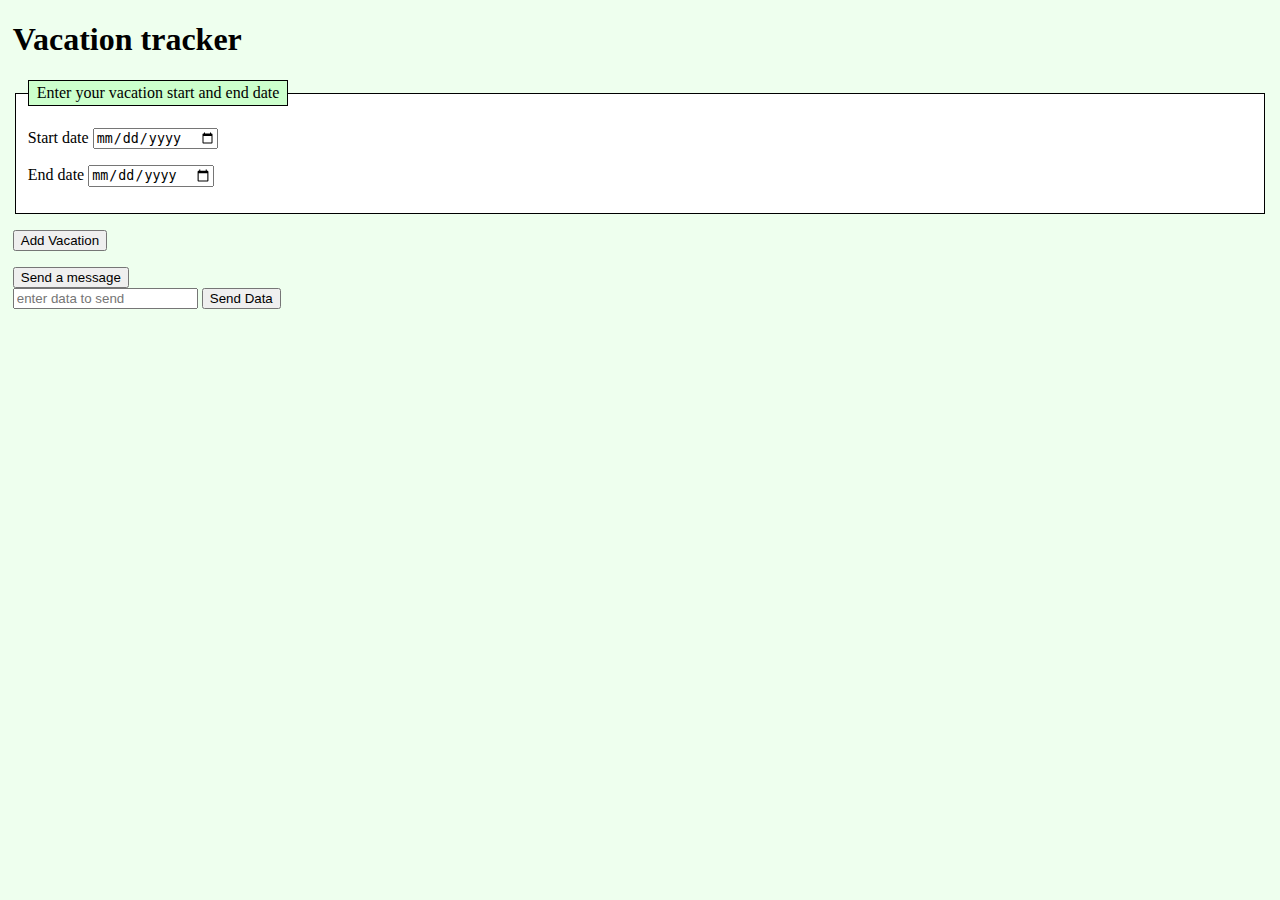
<file: index.html>
<!DOCTYPE html> 
<html lang="en-US">
  <head>
    <meta charset="utf-8" />
    <meta name="viewport" content="width=device-width" />
    <title>Vacation Tracker</title>
    <link rel="stylesheet" href="style.css"/>
    <link rel="manifest" href="vacationtracker.json">
    <link rel="icon" href="assets/icons/icon-48x48.png">
    <!-- Register the app's service worker -->
     <script>
      // with no error checking or once the app is debugged:
      // if("serviceWorker" in navigator) {
      //   navigator.serviceWorker.register("sw.js");
      // }

      //with robust error checking with debugging
      if("serviceWorker" in navigator) {
        navigator.serviceWorker.register("sw.js").then(
          (registration) => {console.log("Service worker registration successful", 
          registration
        );
      },
      (error) => {
        console.log("Service worker registration failed", error);
      }
        );
      } else {
        console.error("service workers are not supported");
      }

     </script>
  </head> 
  <body>
    <h1>Vacation tracker</h1>
    <form>
      <fieldset>
        <legend>Enter your vacation start and end date</legend>
        <p>
          <label for="start-date">Start date</label>
          <input type="date" id="start-date" required />
        </p>
        <p>
          <label for="end-date">End date</label>
          <input type="date" id="end-date" required />
        </p>
      </fieldset>
      <p>
        <button type="submit">Add Vacation</button>
      </p>
    </form>
    <section id="past-vacations"></section>
    <div id="messages">
      <button id="sendButton">Send a message</button>
    </div>

    <form  id="dataForm" action="">
      <input type="text" id="dataInput" placeholder="enter data to send" />
      <button type="submit">Send Data</button>
    </form>
    <div id="status"></div>

    <script src="app.js" defer></script>
  </body>
</html>
</file>
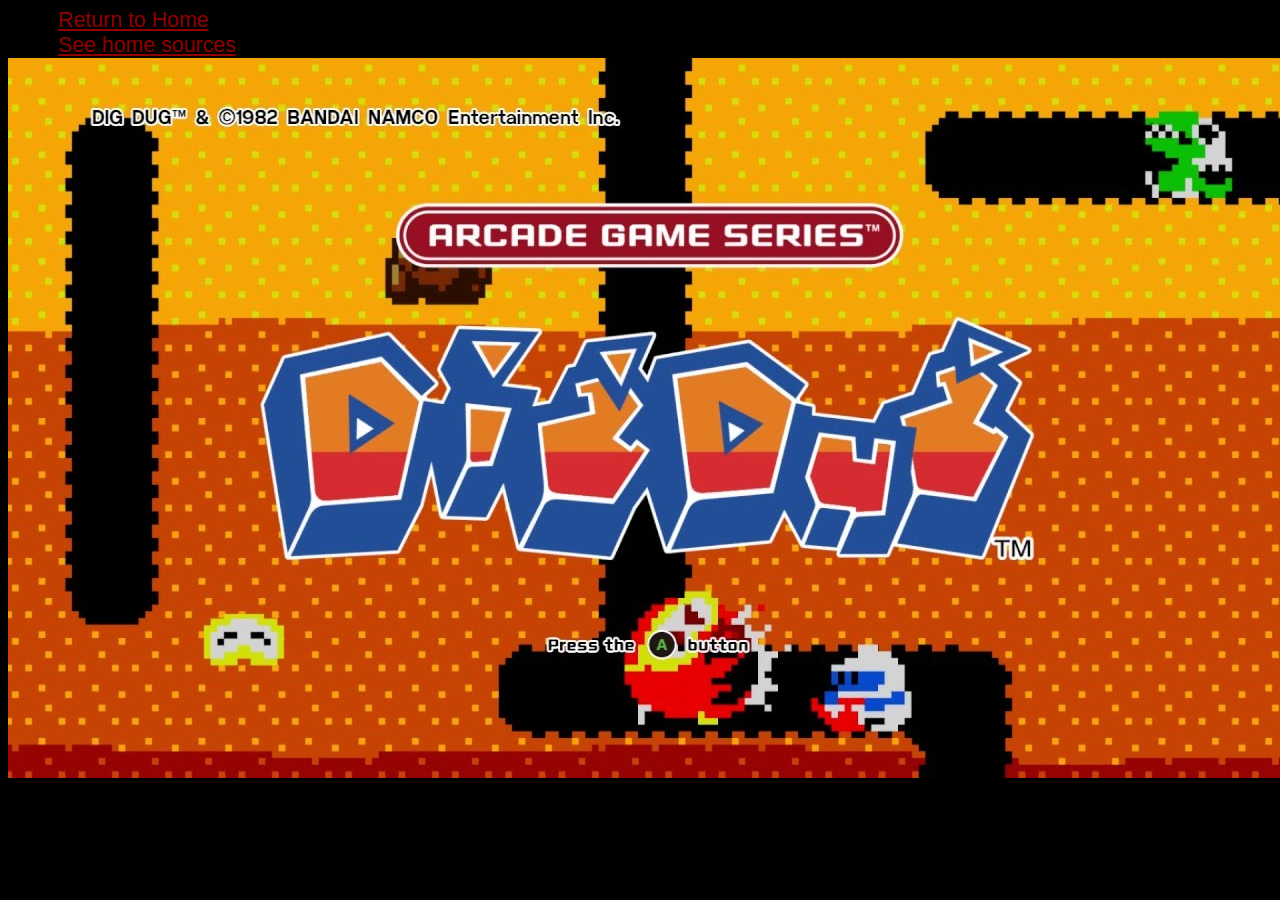
<file: assets/big/pic1.html>
<!DOCTYPE html>
<html lang="en">
<head>
    <meta charset="UTF-8">
    <meta name="viewport" content="width=device-width, initial-scale=1.0">
    <link rel="stylesheet" href="../style/style.css">
    <title>Big Image</title>
</head>
<body>
    <a href="../../index.html">Return to Home</a> <br>
    <a href="../../index.html#name">See home sources</a> <br>
    <img src="../images/digdugbig1.jpg" alt="Dig Dug game home screen">

</body>
</html>
</file>
<file: style.css>
body {
  margin: 1vh 1vw;
  background-color: #efe;
}
ul,
fieldset,
legend {
  border: 1px solid;
  background-color: #fff;
}
ul { 
  padding: 0;
  font-family: monospace;
}
li,
legend {
  list-style-type: none;
  padding: 0.2em 0.5em;
  background-color: #cfc;
}
li:nth-of-type(even) {
  background-color: inherit;
}
</file>
<file: assets/style/style.css>
body {
    background-color: black;
    font-family: "Barlow Condensed", sans-serif;;
}

p, li, ul {
    font-size: 16pt;
    color: #558697;
}

/* * {
    border: 1px solid gray;
} */

header, main, footer {
    background-color: #d8eff7;

    margin: 0 auto;
    border: solid #ff0000 2px;
    width: 80vw;
    padding: 2.5rem;
    margin-bottom: 2%;
}

/* }
main {
    
} */

h1 { 
    color:#ff0000;
    font-weight: bold;
    border-bottom: 4px solid #0000ff;
    font-size: 4rem;
    text-align: center;
    }
h2 {
    font-weight: bold;
    color: #235162;
}
blockquote { 
    background-color: #ff0000;
    padding: 1rem;
    color: #d8eff7;
    font-size: 14pt;
    }

section{
    padding-bottom: 3%;
    border-top: solid #ff0000 3px;
}

a:link {
    font-size: 16pt;
    color: #900000;
}
a:visited {
    color: #500000;
}
a:hover {
    color: #ff7474;
}
a:active {
    color: #ff0000;
}

p, a {
    margin-left: 50px;
}

#name {
    text-align: right;
}

#logo {
    width: 20vw;
}

#first {
    border: none;
}
#second {
    padding-top: 2%;
    margin-top: 2%;
    clear: both;
}

img.home_img {
    float:right; 
    margin: 0 12px;
    margin-bottom: 2%;
    border: #0000ff solid 4px;
}


/* hr {
    background-color: #558697;
} */
 footer {
    padding-top: 3%;
    border-top: solid #ff0000 3px;

 }

footer p {
    font-style: italic;
}

.abel-regular {
    font-family: "Abel", sans-serif;
    font-weight: 400;
    font-style: normal;
}
</file>
